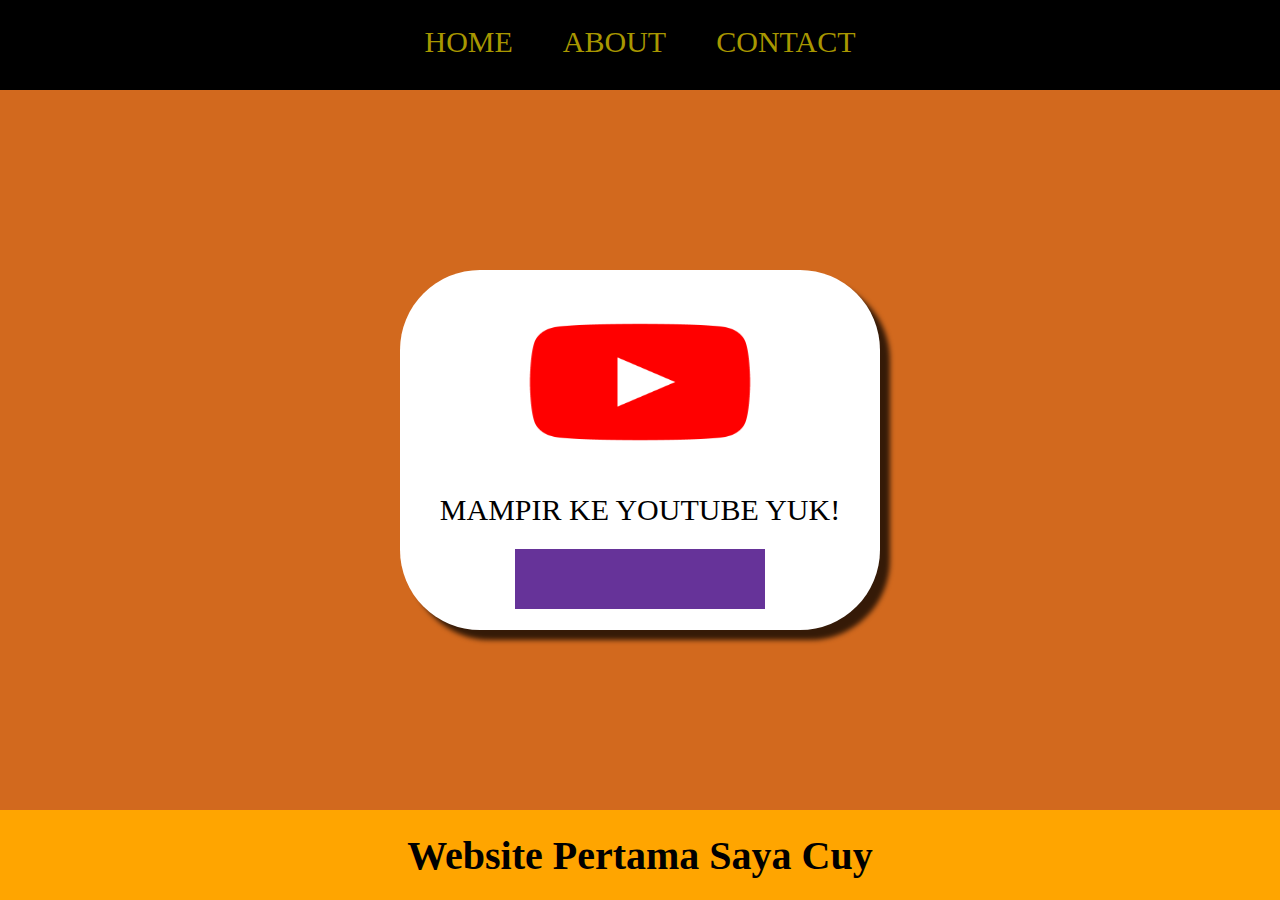
<file: index.html>
<!DOCTYPE html>
<html lang="en">

<head>
    <meta charset="utf-8">
    <meta http-equiv="X-UA-Compatible" content="IE-edge">
    <meta name="viewport" content="width=device-width, initial-scale=1.0">
    <title>WEBSITE</title>
    <link rel="stylesheet" href="style.css" />
</head>

<body>
    <div class="container">
        <!-- NAVIGATON BAR -->
        <div class="container-navbar">
            <ul class="ul-navbar">
                <li class="li-navbar">
                    <a href="#" class="a-navbar">HOME</a>
                </li>
                <li class="li-navbar">
                    <a href="about.html" class="a-navbar">ABOUT</a>
                </li>
                <li class="li-navbar">
                    <a href="contact.html" class="a-navbar">CONTACT</a>
                </li>
            </ul>
        </div>
        <!-- NAVIGATION BAR SELESAI -->

        <!-- CONTENT 1 -->
        <div class="container-content">
            <a href="https://www.youtube.com/@fanufirif8316" class="a-content">
                <img src="youtube.png" class="img-content" />
                <p>MAMPIR KE YOUTUBE YUK!</p>

                <!-- DATA START -->
                <div id="biodata"></div>
                <!-- DATA END -->
            </a>
        </div>
        <!-- CONTENT 1 END -->

        <!-- FOOTER -->
        <div class="container-footer">
            <h1 class="h1-footer">Website Pertama Saya Cuy</h1>
        </div>
        <!-- FOOTER END -->
    </div>
    <script src="data.js" type="text/javascript" />
</body>

</html>
</file>
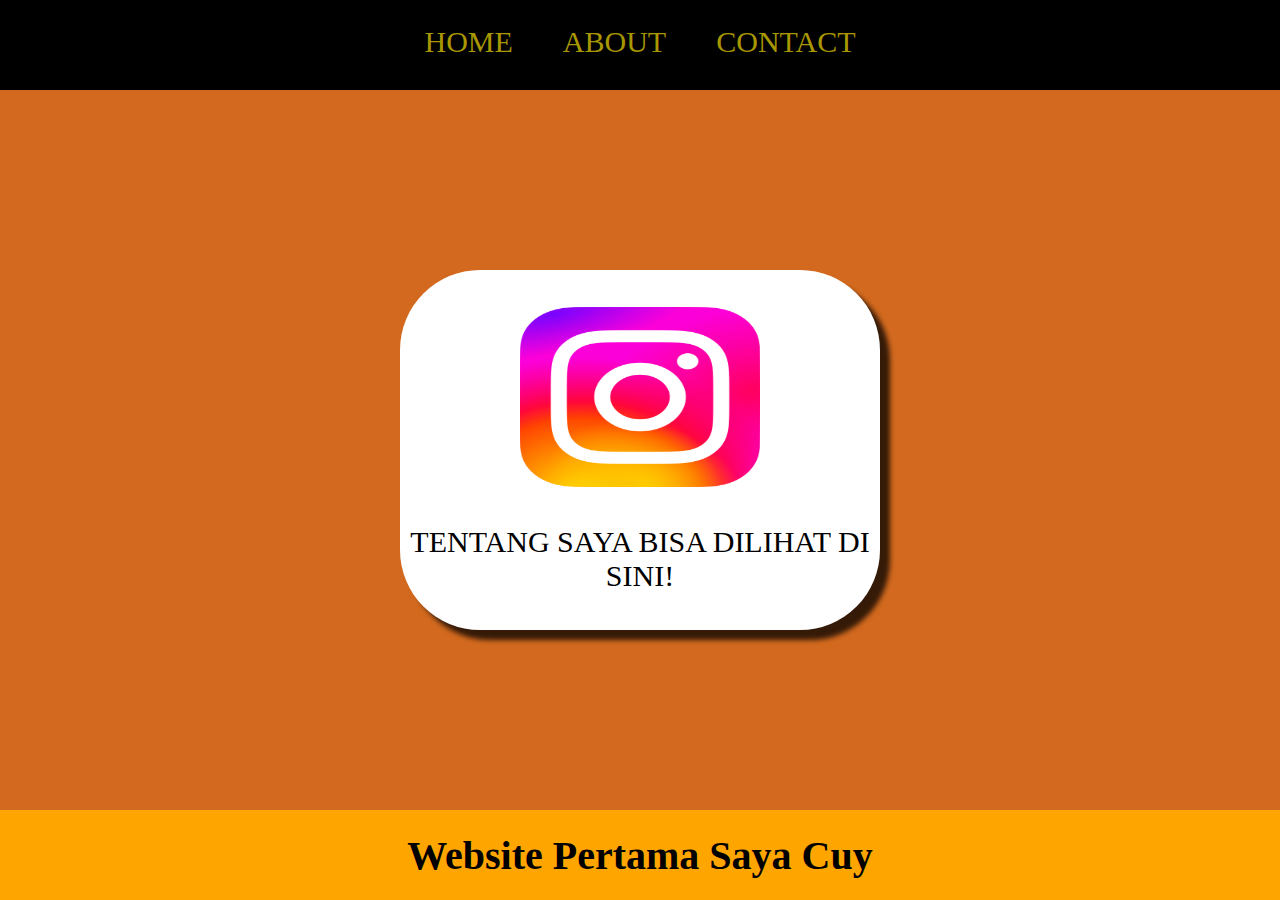
<file: about.html>
<!DOCTYPE html>
<html>

<head>
    <meta charset="utf-8">
    <meta http-equiv="X-UA-Compatible" content="IE-edge">
    <meta name="viewport" content="width=device-width, initial-scale=1.0">
    <title>ABOUT</title>
    <link rel="stylesheet" href="style.css" />
</head>

<body>
    <div class="container">
        <!-- NAVIGATON BAR -->
        <div class="container-navbar">
            <ul class="ul-navbar">
                <li class="li-navbar">
                    <a href="index.html" class="a-navbar">HOME</a>
                </li>
                <li class="li-navbar">
                    <a href="about.html" class="a-navbar">ABOUT</a>
                </li>
                <li class="li-navbar">
                    <a href="contact.html" class="a-navbar">CONTACT</a>
                </li>
            </ul>
        </div>
        <!-- NAVIGATION BAR SELESAI -->

        <!-- CONTENT 1 -->
        <div class="container-content">
            <a href="https://www.instagram.com/farrewl.26/" class="a-content">
                <img src="Instagram_logo.png" class="img-content" />
                <p>TENTANG SAYA BISA DILIHAT DI SINI!</p>
            </a>
        </div>
        <!-- CONTENT 1 END -->

        <!-- FOOTER -->
        <div class="container-footer">
            <h1 class="h1-footer">Website Pertama Saya Cuy</h1>
        </div>
        <!-- FOOTER END -->
    </div>
</body>

</html>
</file>
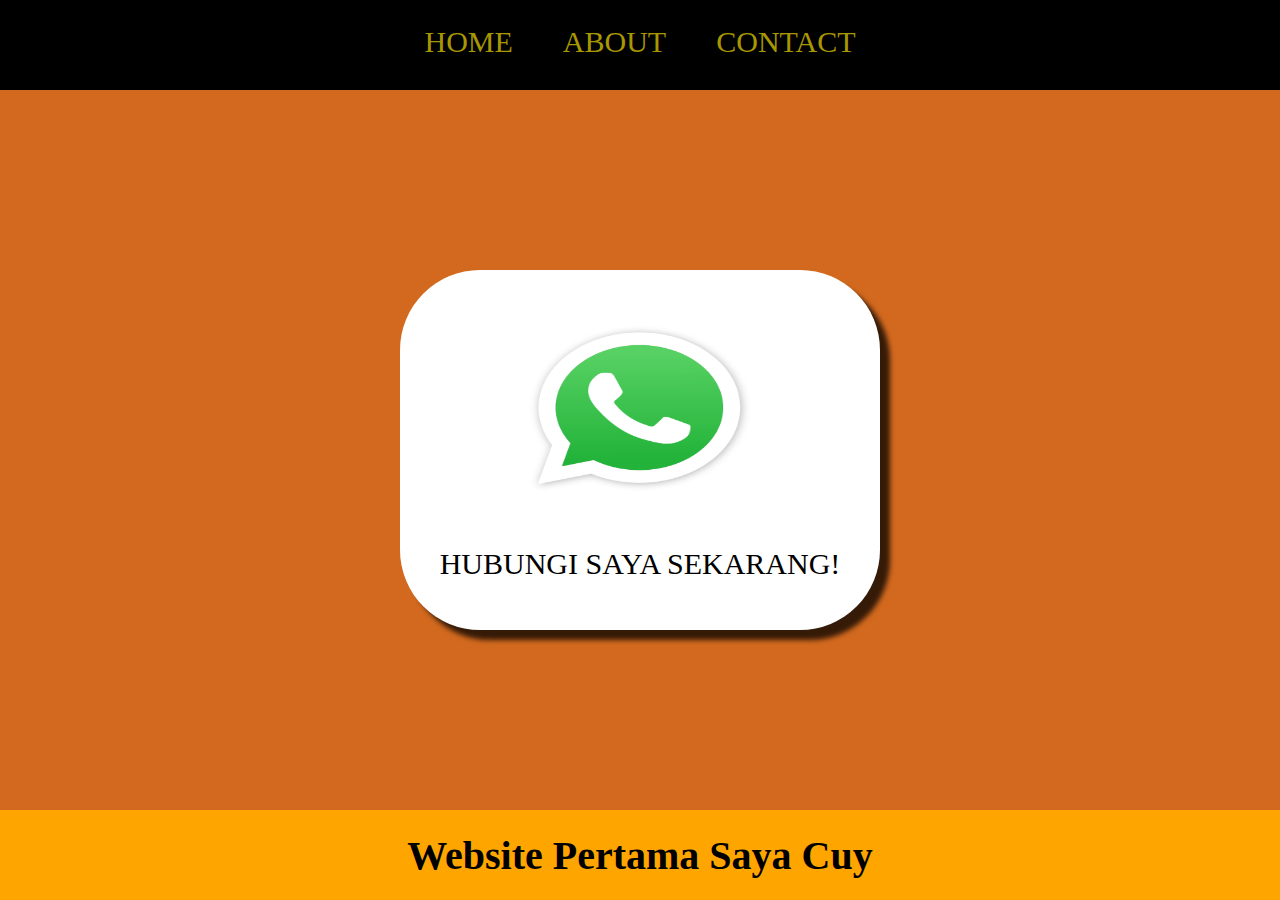
<file: contact.html>
<!DOCTYPE html>
<html>

<head>
    <meta charset="utf-8">
    <meta http-equiv="X-UA-Compatible" content="IE-edge">
    <meta name="viewport" content="width=device-width, initial-scale=1.0">
    <title>CONTACT</title>
    <link rel="stylesheet" href="style.css" />
</head>

<body>
    <div class="container">
        <!-- NAVIGATON BAR -->
        <div class="container-navbar">
            <ul class="ul-navbar">
                <li class="li-navbar">
                    <a href="index.html" class="a-navbar">HOME</a>
                </li>
                <li class="li-navbar">
                    <a href="about.html" class="a-navbar">ABOUT</a>
                </li>
                <li class="li-navbar">
                    <a href="contact.html" class="a-navbar">CONTACT</a>
                </li>
            </ul>
        </div>
        <!-- NAVIGATION BAR SELESAI -->

        <!-- CONTENT 1 -->
        <div class="container-content">
            <a href="https://api.WhatsApp.com/send?phone=6281384619711" class="a-content">
                <img src="WhatsApp.svg.webp" class="img-content" />
                <p>HUBUNGI SAYA SEKARANG!</p>
            </a>
        </div>
        <!-- CONTENT 1 END -->

        <!-- FOOTER -->
        <div class="container-footer">
            <h1 class="h1-footer">Website Pertama Saya Cuy</h1>
        </div>
        <!-- FOOTER END -->
    </div>
</body>

</html>
</file>
<file: style.css>
*,
html {
    margin: 0;
    padding: 0;
}

.container-navbar {
    background-color: rgb(0, 0, 0);
    width: 100%;
    height: 10vh;
}

.ul-navbar {
    display: flex;
    height: 100px;
    justify-content: center;
    align-items: flex-start;
}

.li-navbar {
    list-style-type: none;
    padding: 20px;
    margin: 5px;
    color: rgb(255, 255, 255);
    font-size: 30px;
}

#biodata {
    background: rebeccapurple;
    width: 250px;
    height: 60px;
}

.li-navbar:hover {
    background-color: rgb(233, 202, 161);
    transition: 0.3s ease-in-out;
    transition-delay: 0.2s;
    border-radius: 8px;
}

.a-navbar {
    color: rgb(168, 151, 0);
    text-decoration: none;
}

.container-content {
    background-color: chocolate;
    display: flex;
    justify-content: center;
    align-items: center;
    height: 80vh;
}

.a-content {
    background-color: white;
    color: rgb(0, 0, 0);
    text-decoration: none;
    font-size: 30px;
    text-align: center;
    width: 480px;
    height: 360px;
    display: flex;
    flex-direction: column;
    justify-content: space-evenly;
    align-items: center;
    border-radius: 80px;
    box-shadow: 10px 10px 5px 0px rgba(0, 0, 0, 0.75);
    -webkit-box-shadow: 10px 10px 5px 0px rgba(0, 0, 0, 0.75);
    -moz-box-shadow: 10px 10px 5px 0px rgba(0, 0, 0, 0.75);
}

.img-content {
    width: 50%;
    height: 50%;
}

.container-footer {
    height: 10vh;
    background-color: orange;
    display: flex;
    justify-content: center;
    align-items: center;
}

.h1-footer {
    font-size: 40px;
}
</file>
